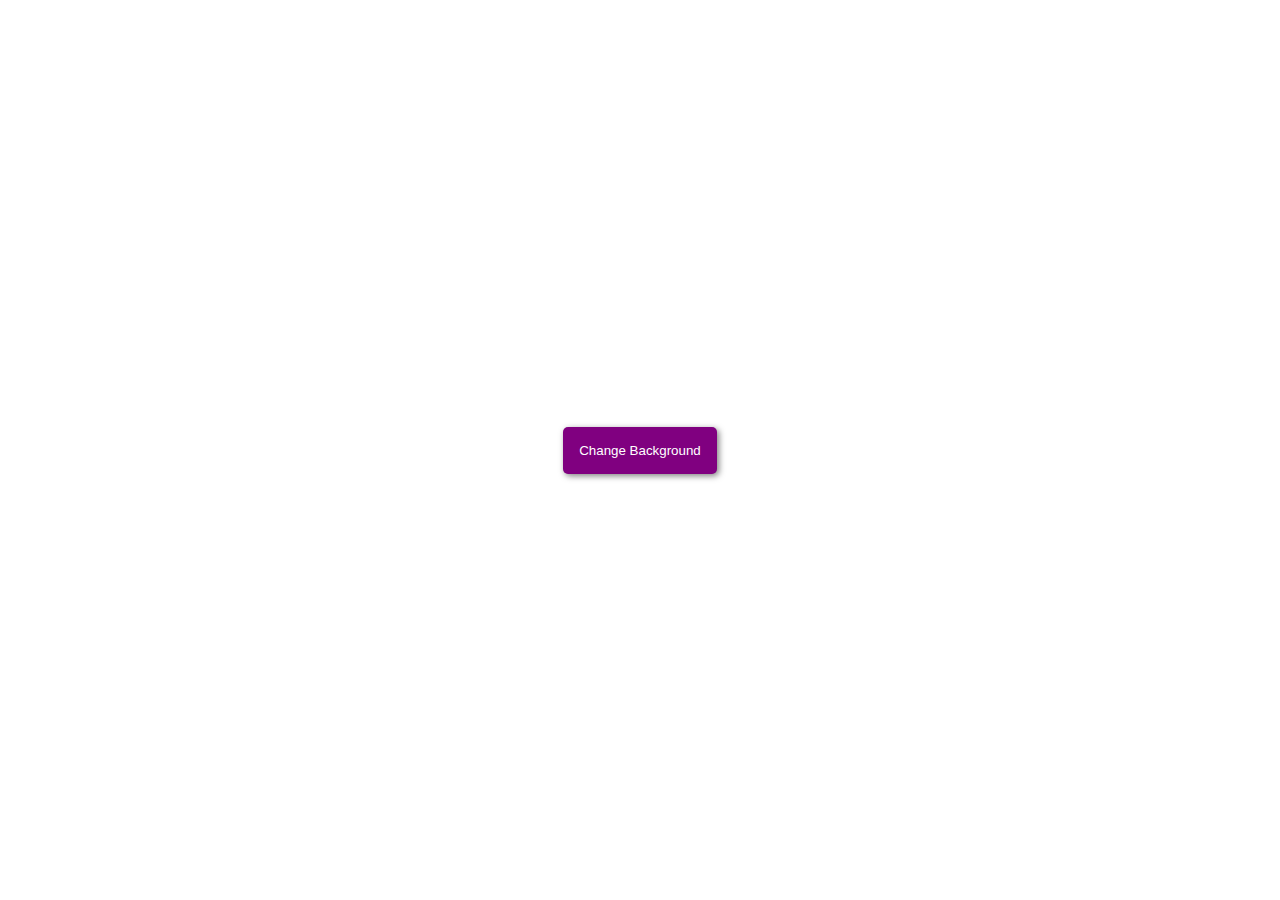
<file: background-changer/index.html>
<!DOCTYPE html>
<html lang="en">
<head>
    <meta charset="UTF-8">
    <meta http-equiv="X-UA-Compatible" content="IE=edge">
    <meta name="viewport" content="width=device-width, initial-scale=1.0">
    <title>Background Changer</title>
    <link rel="stylesheet" href="style.css">
    <script src="script.js" defer></script>
</head>
<body>
    <button id="btn">Change Background</button>
</body>
</html>
</file>
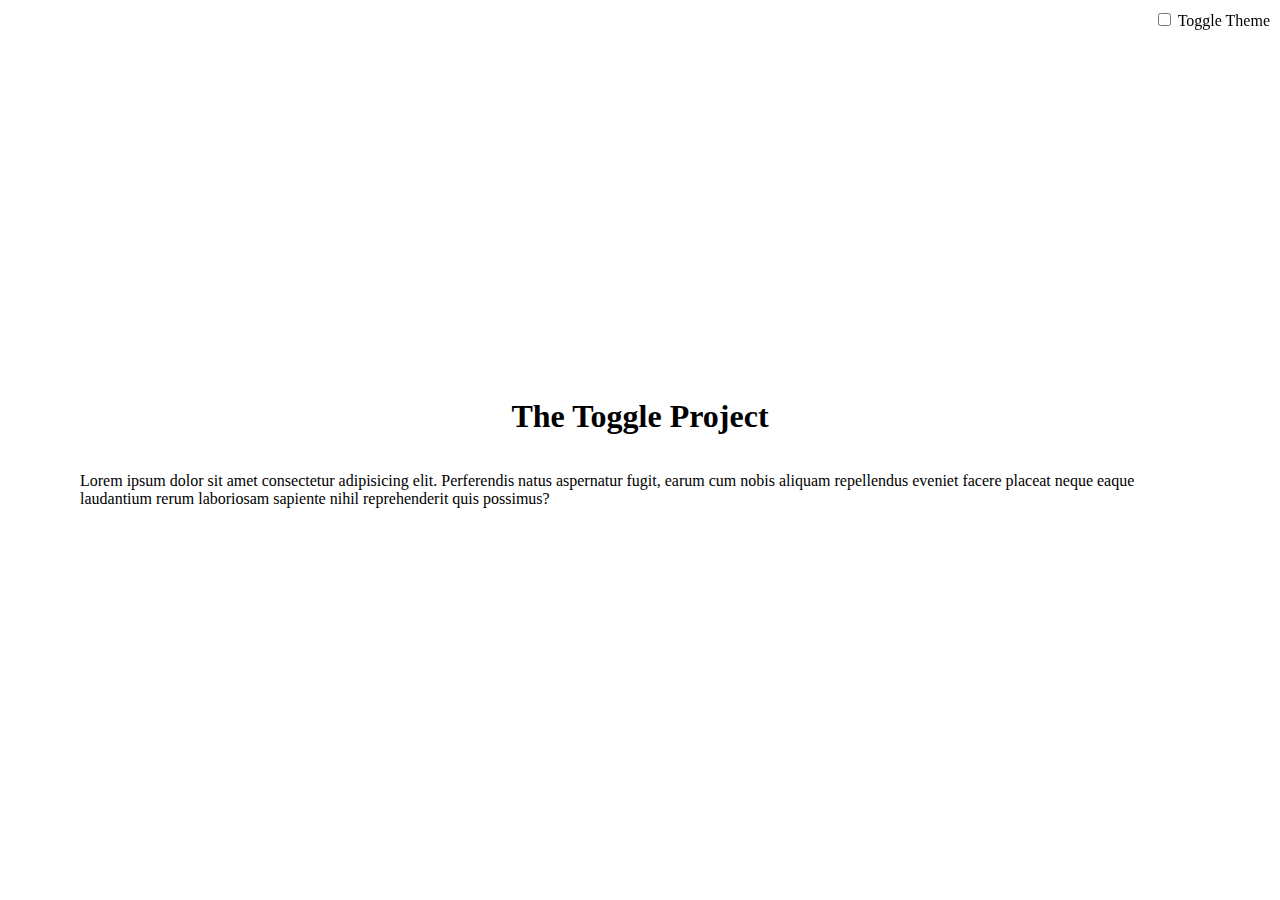
<file: dark-mode-toggle/index.html>
<!DOCTYPE html>
<html lang="en">
<head>
    <meta charset="UTF-8">
    <meta http-equiv="X-UA-Compatible" content="IE=edge">
    <meta name="viewport" content="width=device-width, initial-scale=1.0">
    <title>Dark Mode Toggle</title>
    <link rel="stylesheet" href="style.css">
    <script src="script.js" defer></script>
</head>
<body>
    <div class="toggle-container">
        <input type="checkbox" id="toggle" name="toggle"/>
        <label for="toggle">Toggle Theme</label>
    </div>
    <h1>The Toggle Project</h1>
    <p>Lorem ipsum dolor sit amet consectetur adipisicing elit. Perferendis natus aspernatur fugit, earum cum nobis aliquam repellendus eveniet facere placeat neque eaque laudantium rerum laboriosam sapiente nihil reprehenderit quis possimus?</p>
</body>
</html>
</file>
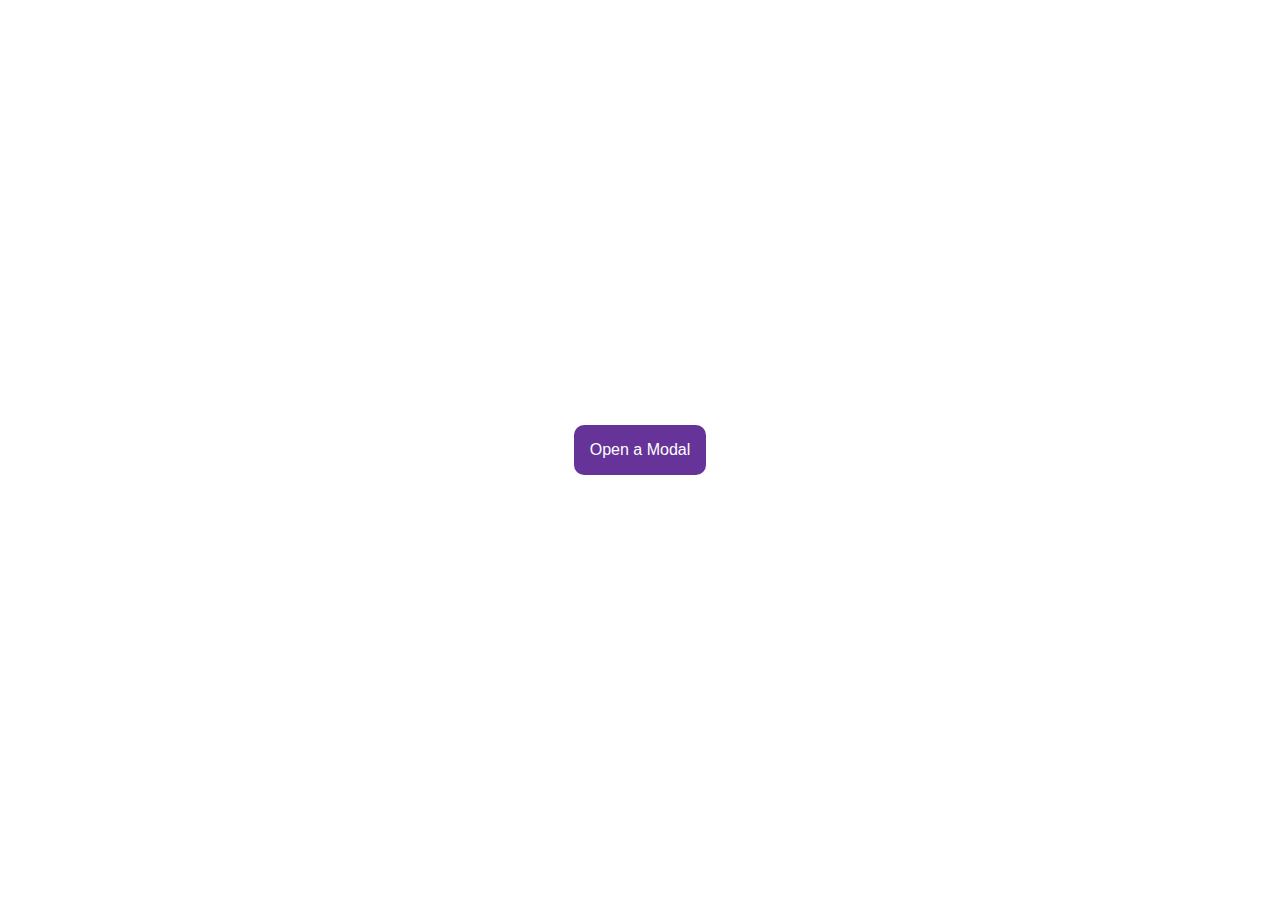
<file: modal/index.html>
<!DOCTYPE html>
<html lang="en">
<head>
    <meta charset="UTF-8">
    <meta http-equiv="X-UA-Compatible" content="IE=edge">
    <meta name="viewport" content="width=device-width, initial-scale=1.0">
    <title>Popup/Modal</title>
    <link rel="stylesheet" href="style.css">
    <script src="script.js" defer></script>
</head>
<body>
    <button id="openBtn">Open a Modal</button>
    <div id="container">
        <div id="popup">
            <button id="closeBtn">✖</button>
            <h1>Modal</h1>
            <p>Yayy!! You can close the modal by clicking the cross icon.</p>
        </div>
    </div>
</body>
</html>
</file>
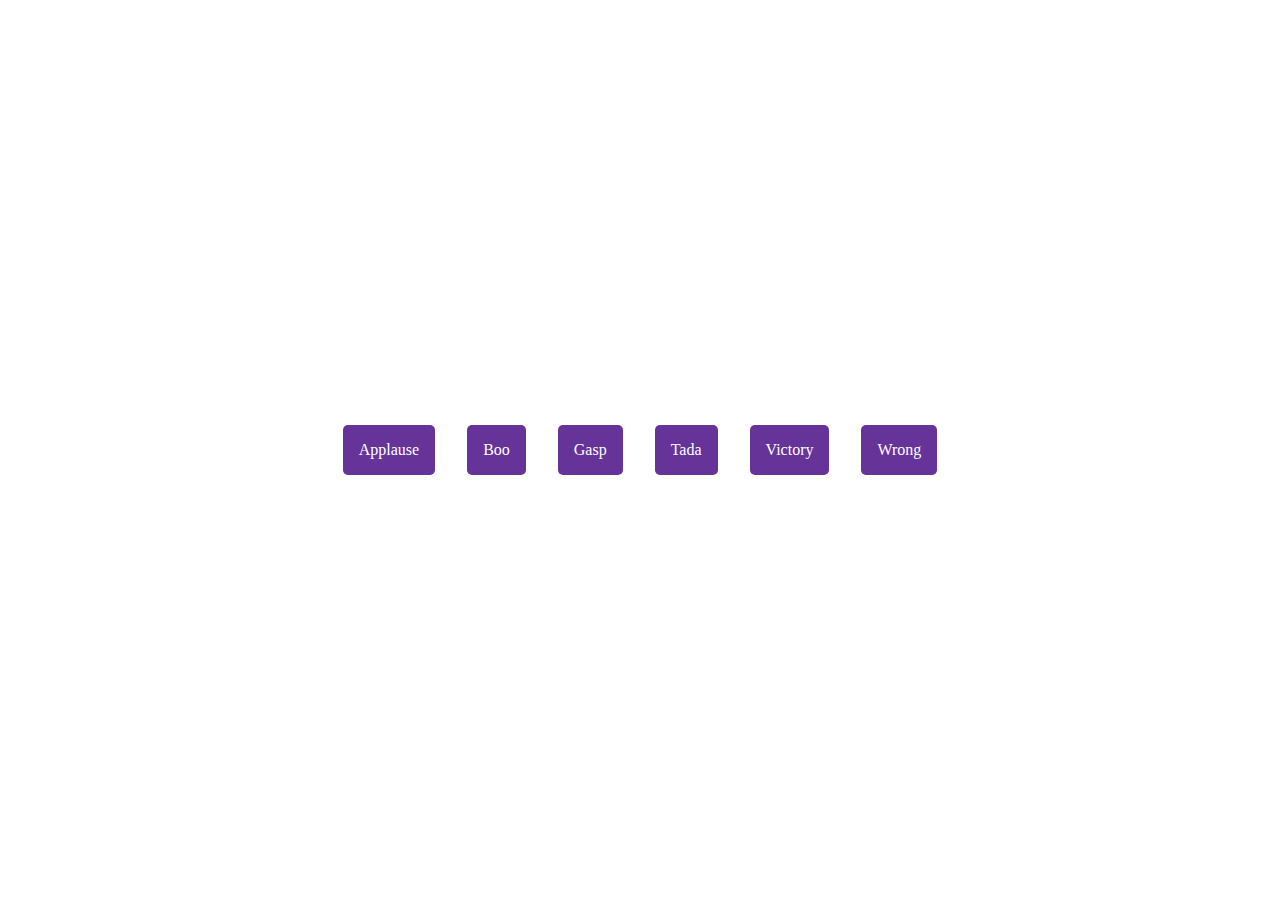
<file: soundboard/index.html>
<!DOCTYPE html>
<html lang="en">
<head>
    <meta charset="UTF-8">
    <meta http-equiv="X-UA-Compatible" content="IE=edge">
    <meta name="viewport" content="width=device-width, initial-scale=1.0">
    <title>SoundBoard</title>
    <link rel="stylesheet" href="style.css">
    <script src="script.js" defer></script>
</head>
<body>
    <audio id="" src=""></audio>
</body>
</html>
</file>
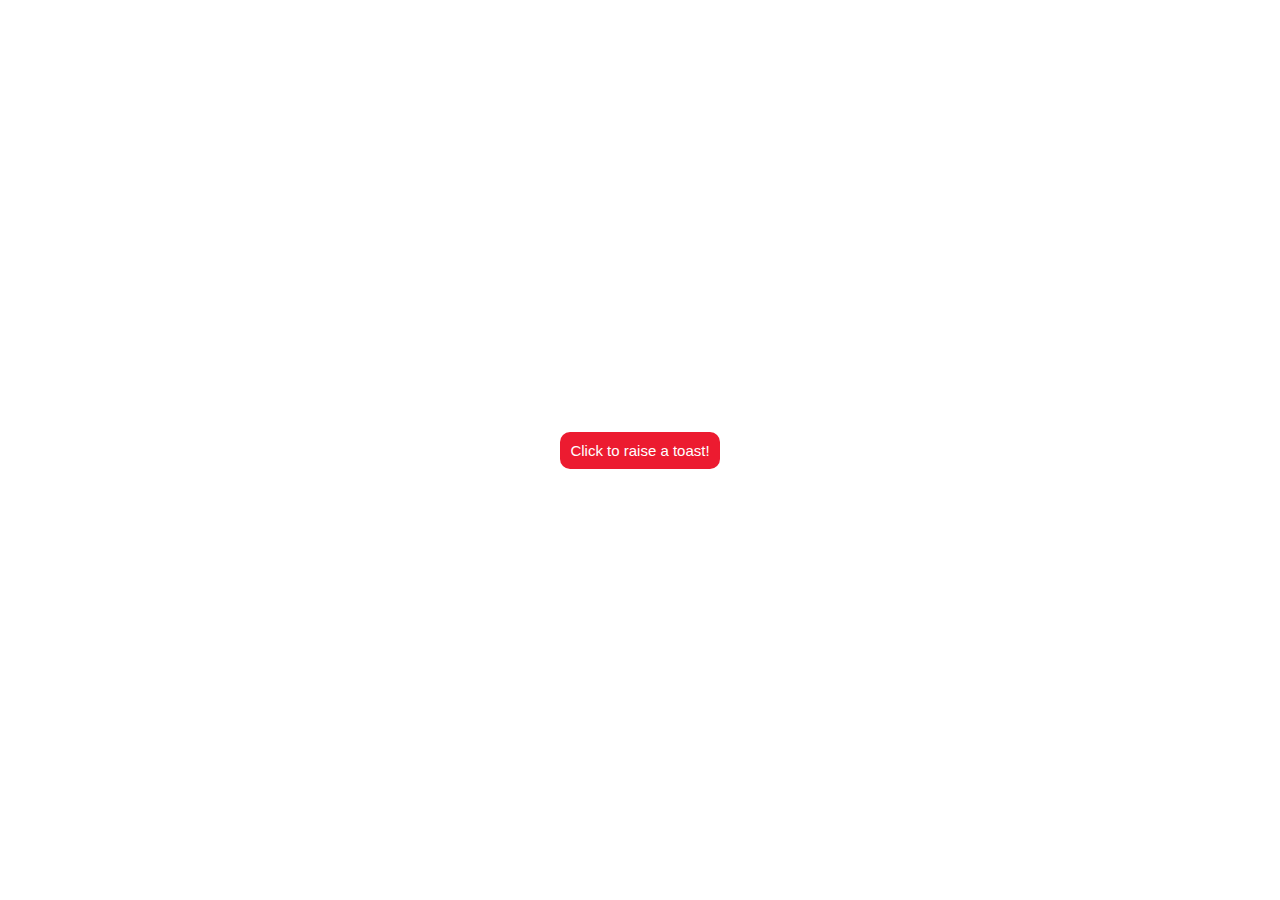
<file: toast-notification/index.html>
<!DOCTYPE html>
<html lang="en">
<head>
    <meta charset="UTF-8">
    <meta http-equiv="X-UA-Compatible" content="IE=edge">
    <meta name="viewport" content="width=device-width, initial-scale=1.0">
    <title>Toast Notification</title>
    <link rel="stylesheet" href="style.css">
    <script src="script.js" defer></script>
</head>
<body>
    <button id="btn" class="toast-btn">Click to raise a toast!</button>
    <div id="container"></div>
</body>
</html>
</file>
<file: background-changer/style.css>
* {
    box-sizing: border-box;
}

body {
    margin: 0;
    padding: 0;
    display: flex;
    justify-content: center;
    align-items: center;
    min-height: 100vh;
}

#btn {
    padding: 1rem;
    background-color: purple;
    color: #fff;
    border: none;
    border-radius: 5px;
    box-shadow: 2px 2px 6px rgba(0,0,0,0.5);
    transition: transform 0.1s linear;
}

#btn:focus {
    outline: none;
}

#btn:active {
    box-shadow: 0;
    transform: translate(1px, 1px);
}
</file>
<file: dark-mode-toggle/style.css>
* {
    box-sizing: border-box;
}

body {
    margin: 0;
    padding: 0;
    display: flex;
    flex-direction: column;
    justify-content: center;
    align-items: center;
    min-height: 100vh;
    padding: 5rem;
}

body.dark {
    background-color: #1f1f1f;
    color: #fff;
}

label {
    cursor: pointer;
    user-select: none;
}

.toggle-container {
    position: fixed;
    top: 10px;
    right: 10px;
}
</file>
<file: modal/style.css>
* {
    box-sizing: border-box;
}

body {
    margin: 0;
    padding: 0;
    display: flex;
    justify-content: center;
    align-items: center;
    min-height: 100vh;
}

button {
    border: none;
    padding: 10px;
    background-color: rebeccapurple;
    color: #fff;
    cursor: pointer;
}

#container {
    position: fixed;
    top: 0;
    left: 0;
    right: 0;
    bottom: 0;
    background-color: rgba(0,0,0,0.5);
    display: none;
    align-items: center;
    justify-content: center;
}

#container.active {
    display: flex;
}

#popup {
    background-color: #f5f5f5;
    width: 400px;
    position: relative;
    padding: 1rem;
    border-radius: 5px;
}

#openBtn {
    border-radius: 10px;
    padding: 1rem;
    font-size: 16px;
}

#closeBtn {
    position: absolute;
    top: 10px;
    right: 10px;
    background-color: #fff;
    color: #000;
}
</file>
<file: soundboard/style.css>
* {
    box-sizing: border-box;
}

body {
    margin: 0;
    padding: 0;
    display: flex;
    justify-content: center;
    align-items: center;
    min-height: 100vh;
}

.btn {
    padding: 1rem;
    color: #fff;
    background-color: rebeccapurple;
    margin: 1rem;
    border-radius: 5px;
    cursor: pointer;
    user-select: none;
}
</file>
<file: toast-notification/style.css>
* {
    box-sizing: border-box;
}

body {
    margin: 0;
    padding: 0;
    display: flex;
    justify-content: center;
    align-items: center;
    min-height: 100vh;
}

.toast-btn {
    padding: 10px;
    border-radius: 10px;
    border: none;
    background-color: #ec1b30;
    color: #fff;
    font-size: 15px;
}

#container {
    position: fixed;
    bottom: 10px;
    right: 10px;
}

.toast {
    padding: 1rem;
    border: none;
    background-color: rebeccapurple;
    color: #fff;
    font-size: 14px;
    margin: 10px;
    border-radius: 8px;
}
</file>
